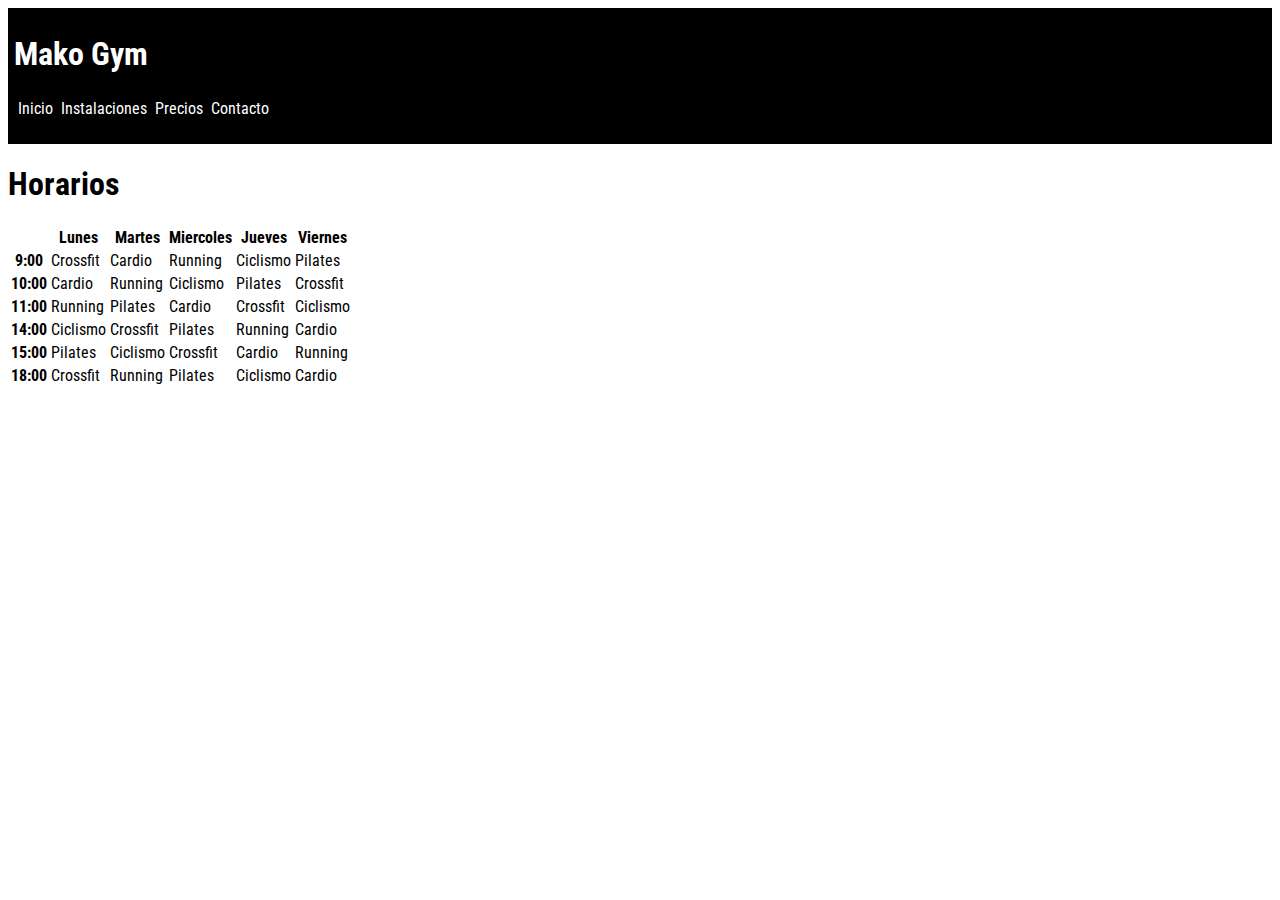
<file: proyecto-final/html/index.html>
<!DOCTYPE html>
<html>
<head>
   <meta charset="UTF-8">
   <title>Mako Gym</title>
   <link href="../css/index.css" rel="stylesheet">
   <link rel="preconnect" href="https://fonts.googleapis.com">
<link rel="preconnect" href="https://fonts.gstatic.com" crossorigin>
<link href="https://fonts.googleapis.com/css2?family=Poppins:wght@200&family=Roboto+Condensed:wght@300&display=swap" rel="stylesheet">
</head>
<body>
    <div id="nav">
        <h1>Mako Gym</h1>
        <ul>
            <li> <a href="index.html">Inicio</a></li> <!-- Horarios -->
            <li> <a href="instalaciones.html">Instalaciones</a></li>
            <li> <a href="precios.html">Precios</a></li>
            <li> <a href="contacto.html">Contacto</a></li>
        </ul>
    </div>
    <div id="horarios">
        <h1>Horarios</h1>
        <table>
            <tr>
               <th> </th> <th> Lunes </th> <th> Martes </th> <th> Miercoles </th> <th> Jueves </th> <th> Viernes </th>
            </tr>
            <tr>
               <th> 9:00 </th> <td> Crossfit </td> <td> Cardio </td> <td> Running </td> <td> Ciclismo </td> <td> Pilates </td>
            </tr>
            <tr>
               <th> 10:00 </th> <td> Cardio </td> <td> Running </td> <td> Ciclismo </td> <td> Pilates</td> <td> Crossfit </td>
            </tr>
            <tr>
               <th> 11:00 </th> <td> Running </td> <td> Pilates </td> <td> Cardio </td> <td> Crossfit </td> <td> Ciclismo </td>
            </tr>
            <tr>
               <th> 14:00 </th> <td> Ciclismo </td> <td> Crossfit </td> <td> Pilates </td> <td> Running </td> <td> Cardio </td>
            </tr>
            <tr>
               <th> 15:00 </th> <td> Pilates </td> <td> Ciclismo </td> <td> Crossfit </td> <td> Cardio </td> <td> Running </td>
            </tr>
            <tr>
               <th> 18:00 </th> <td> Crossfit </td> <td> Running </td> <td> Pilates </td> <td> Ciclismo </td> <td> Cardio </td>
            </tr>
        </table>
    </div>      
</body>
</html>
</file>
<file: proyecto-final/css/index.css>
#nav {
    background-color:#000;
    padding: 6px;
}

#nav ul {
    overflow:hidden;
    list-style:none;
    padding:0px;
}

#nav ul li{
    float: left;
    margin:4px;  
}

#nav ul li a{
    color: #fff;
}

#nav ul li a:hover{
    color: #8d8d8d;
}

a {
    text-decoration:none;
}


#nav h1{
    color:#fff;
}

body {
    font-family: 'Roboto Condensed', sans-serif;
}
</file>
